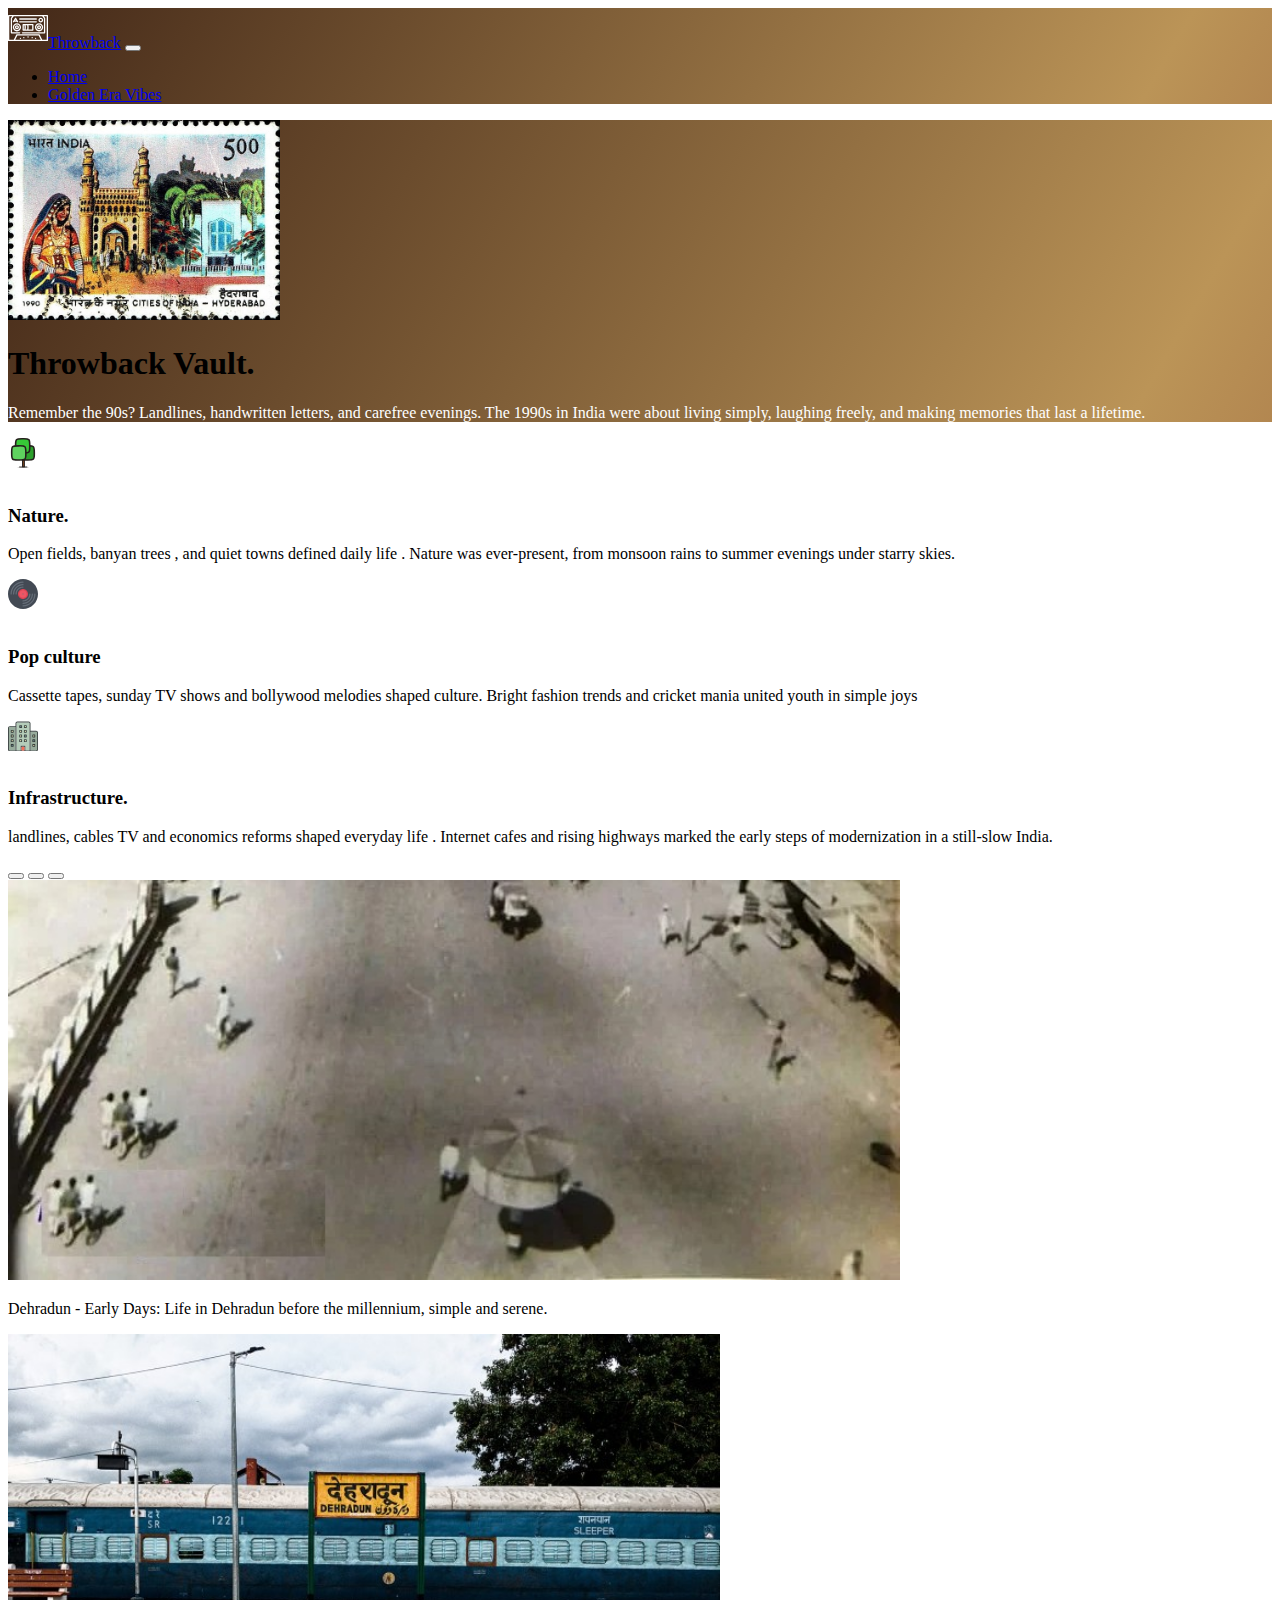
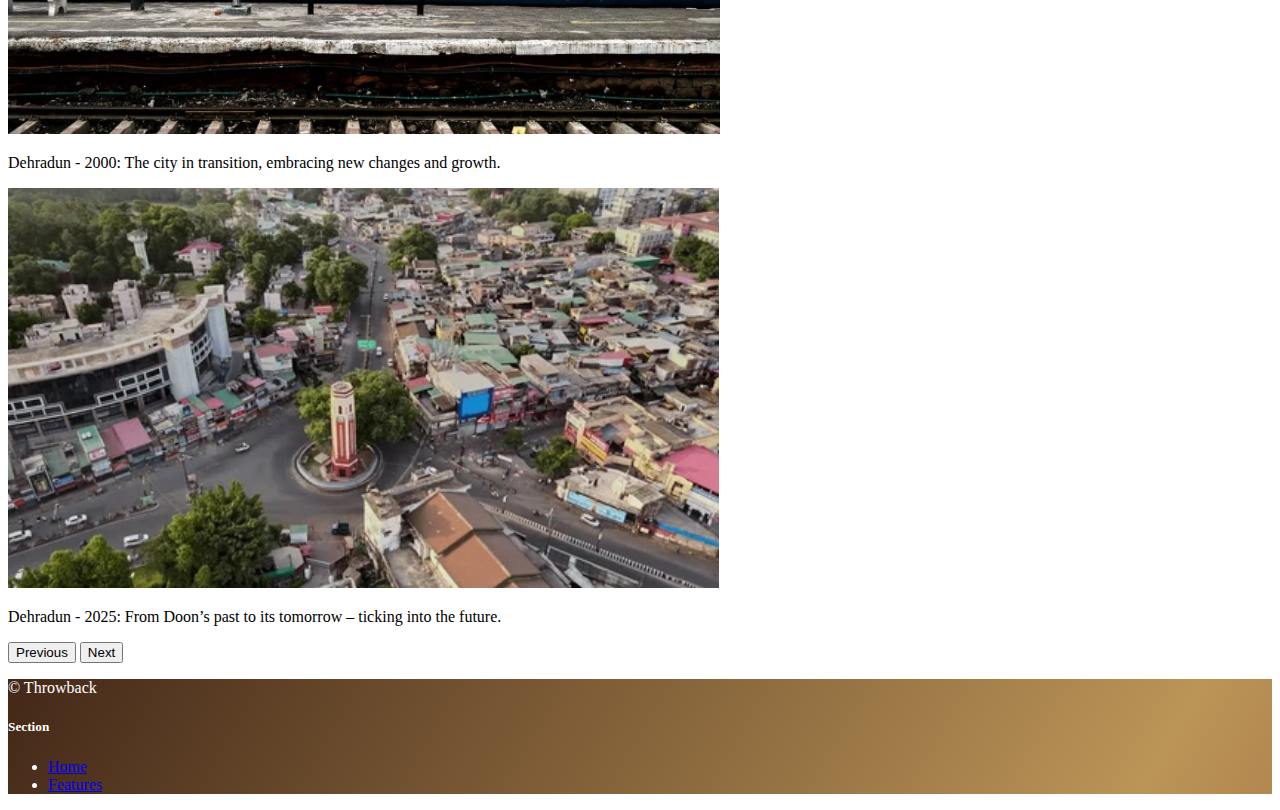
<file: index.html>
<!DOCTYPE html>
<html lang="en">
  <head>
    <meta charset="UTF-8" />
    <meta name="viewport" content="width=device-width, initial-scale=1.0" />
    <title>Throwback</title>
    <link
      href="https://cdn.jsdelivr.net/npm/bootstrap@5.3.0-alpha3/dist/css/bootstrap.min.css"
      rel="stylesheet"
      integrity="sha384-KK94CHFLLe+nY2dmCWGMq91rCGa5gtU4mk92HdvYe+M/SXH301p5ILy+dN9+nJOZ"
      crossorigin="anonymous"
    />
    <script
      src="https://cdn.jsdelivr.net/npm/bootstrap@5.3.7/dist/js/bootstrap.bundle.min.js"
      integrity="sha384-ndDqU0Gzau9qJ1lfW4pNLlhNTkCfHzAVBReH9diLvGRem5+R9g2FzA8ZGN954O5Q"
      crossorigin="anonymous"
    ></script>
    <link rel="icon" type="image/x-icon" href="logo1.svg" />
    <link rel="stylesheet" href="style.css" />
  </head>

  <body>
    <!-- NavBar -->

    <nav class="navbar navbar-expand-lg gradient-background">
      <div class="container-fluid">
        <a class="navbar-brand text-white" href="#">
          <img
            src="logo1.svg"
            alt="Throwback Logo"
            height="40"
            class="me-2"
          />Throwback</a
        >
        <button
          class="navbar-toggler"
          type="button"
          data-bs-toggle="collapse"
          data-bs-target="#navbarNav"
          aria-controls="navbarNav"
          aria-expanded="false"
          aria-label="Toggle navigation"
        >
          <span class="navbar-toggler-icon"></span>
        </button>
        <div class="collapse navbar-collapse" id="navbarNav">
          <ul class="navbar-nav ms-auto">
            <li class="nav-item">
              <a class="nav-link text-white" href="#title">Home</a>
            </li>
              <li class="nav-item">
              <a class="nav-link text-white" href="dos.html"
                >Golden Era Vibes</a
              >
            </li>
          </ul>
        </div>
      </div>
    </nav>

    <!-- Title -->
    <section id="title" class="gradient-background">
      <div class="container col-xxl-8 px-4 pt-5">
        <div class="row flex-lg-row-reverse align-items-center g-5 pt-5">
          <div class="col-10 col-sm-8 col-lg-6">
            <img
              src="stamp.jpeg"
              class="d-block mx-lg-auto img-fluid"
              alt="Bootstrap Themes"
              height="200"
              loading="lazy"
            />
          </div>
          <div class="col-lg-6">
            <h1 class="display-5 fw-bold text-body-emphasis lh-1 mb-3">
              Throwback Vault.
            </h1>
            <p class="lead" style="color: white">
              Remember the 90s? Landlines, handwritten letters, and carefree
              evenings. The 1990s in India were about living simply, laughing
              freely, and making memories that last a lifetime.
            </p>
          </div>
        </div>
      </div>
    </section>
    <!-- Features -->
    <section id="features">
      <div class="container mt-5">
        <div class="row g-4 py-5 row-cols-1 row-cols-lg-3">
          <div class="col d-flex align-items-start">
            <div
              class="icon-square text-body-emphasis bg-body-secondary d-inline-flex align-items-center justify-content-center fs-4 flex-shrink-0 me-3"
            >
              <img src="nature.svg" alt="Nature Logo" height="30" />
            </div>
            <div>
              <h3 class="fs-2">Nature.</h3>
              <p>
                Open fields, banyan trees , and quiet towns defined daily life .
                Nature was ever-present, from monsoon rains to summer evenings
                under starry skies.
              </p>
            </div>
          </div>
          <div class="col d-flex align-items-start">
            <div
              class="icon-square text-body-emphasis bg-body-secondary d-inline-flex align-items-center justify-content-center fs-4 flex-shrink-0 me-3"
            >
              <img src="pop.svg" alt="Nature Logo" height="30" />
            </div>
            <div>
              <h3 class="fs-2">Pop culture</h3>
              <p>
                Cassette tapes, sunday TV shows and bollywood melodies shaped
                culture. Bright fashion trends and cricket mania united youth in
                simple joys
              </p>
            </div>
          </div>
          <div class="col d-flex align-items-start">
            <div
              class="icon-square text-body-emphasis bg-body-secondary d-inline-flex align-items-center justify-content-center fs-4 flex-shrink-0 me-3"
            >
              <img src="building.svg" alt="Nature Logo" height="30" />
            </div>
            <div>
              <h3 class="fs-2">Infrastructure.</h3>
              <p>
                landlines, cables TV and economics reforms shaped everyday life
                . Internet cafes and rising highways marked the early steps of
                modernization in a still-slow India.
              </p>
            </div>
          </div>
        </div>
      </div>
    </section>
    <!-- Carousel-->
    <div class="container">
      <div id="carouselExampleIndicators" class="carousel slide">
        <div class="carousel-indicators">
          <button
            type="button"
            data-bs-target="#carouselExampleIndicators"
            data-bs-slide-to="0"
            class="active"
            aria-current="true"
            aria-label="Slide 1"
          ></button>
          <button
            type="button"
            data-bs-target="#carouselExampleIndicators"
            data-bs-slide-to="1"
            aria-label="Slide 2"
          ></button>
          <button
            type="button"
            data-bs-target="#carouselExampleIndicators"
            data-bs-slide-to="2"
            aria-label="Slide 3"
          ></button>
        </div>
        <div class="carousel-inner">
          <div class="carousel-item active">
            <img
              src="change.jpg"
              class="d-block w-100"
              alt="Dehradun Early Days"
              style="height: 400px; object-fit: cover"
            />
            <div class="carousel-caption d-none d-md-block">
              <p>
                Dehradun - Early Days: Life in Dehradun before the millennium,
                simple and serene.
              </p>
            </div>
          </div>
          <div class="carousel-item">
            <img
              src="Dehradun2000.jpg"
              class="d-block w-100"
              alt="Dehradun 2000"
              style="height: 400px; object-fit: cover"
            />
            <div class="carousel-caption d-none d-md-block">
              <p>
                Dehradun - 2000: The city in transition, embracing new changes
                and growth.
              </p>
            </div>
          </div>
          <div class="carousel-item">
            <img
              src="dehradun2k25.webp"
              class="d-block w-100"
              alt="Dehradun 2025"
              style="height: 400px; object-fit: cover"
            />
            <div class="carousel-caption d-none d-md-block">
              <p>
                Dehradun - 2025: From Doon’s past to its tomorrow – ticking into
                the future.
              </p>
            </div>
          </div>
        </div>
        <button
          class="carousel-control-prev"
          type="button"
          data-bs-target="#carouselExampleIndicators"
          data-bs-slide="prev"
        >
          <span class="carousel-control-prev-icon" aria-hidden="true"></span>
          <span class="visually-hidden">Previous</span>
        </button>
        <button
          class="carousel-control-next"
          type="button"
          data-bs-target="#carouselExampleIndicators"
          data-bs-slide="next"
        >
          <span class="carousel-control-next-icon" aria-hidden="true"></span>
          <span class="visually-hidden">Next</span>
        </button>
      </div>
    </div>

    <!-- Footer -->
    <section id="contact" class="gradient-background">
      <div class="container">
        <footer
          class="row row-cols-1 row-cols-sm-2 row-cols-md-5 py-5 mt-5 border-top"
        >
          <div class="col mb-3">
            <p class="text-white">© Throwback</p>
          </div>

          <div class="col mb-3">
            <h5 class="text-white">Section</h5>
            <ul class="nav flex-column">
              <li class="nav-item mb-2">
                <a href="#" class="nav-link p-0 text-light">Home</a>
              </li>
              <li class="nav-item mb-2">
                <a href="#" class="nav-link p-0 text-light">Features</a>
              </li>
            </ul>
          </div>
        </footer>
      </div>
    </section>
  </body>
</html>
</file>
<file: style.css>
.gradient-background {
  background: linear-gradient(300deg, #6f1d1b, #bb9457, #432818);
  background-size: 180% 180%;
  animation: gradient-animation 18s ease infinite;
}

@keyframes gradient-animation {
  0% {
    background-position: 0% 50%;
  }
  50% {
    background-position: 100% 50%;
  }
  100% {
    background-position: 0% 50%;
  }
}

.icon-square {
  width: 3rem;
  height: 3rem;
  border-radius: 0.75rem;
}

.profile-img {
  border-radius: 50%;
  height: 100px;
}

footer {
  color: white;
}
</file>
